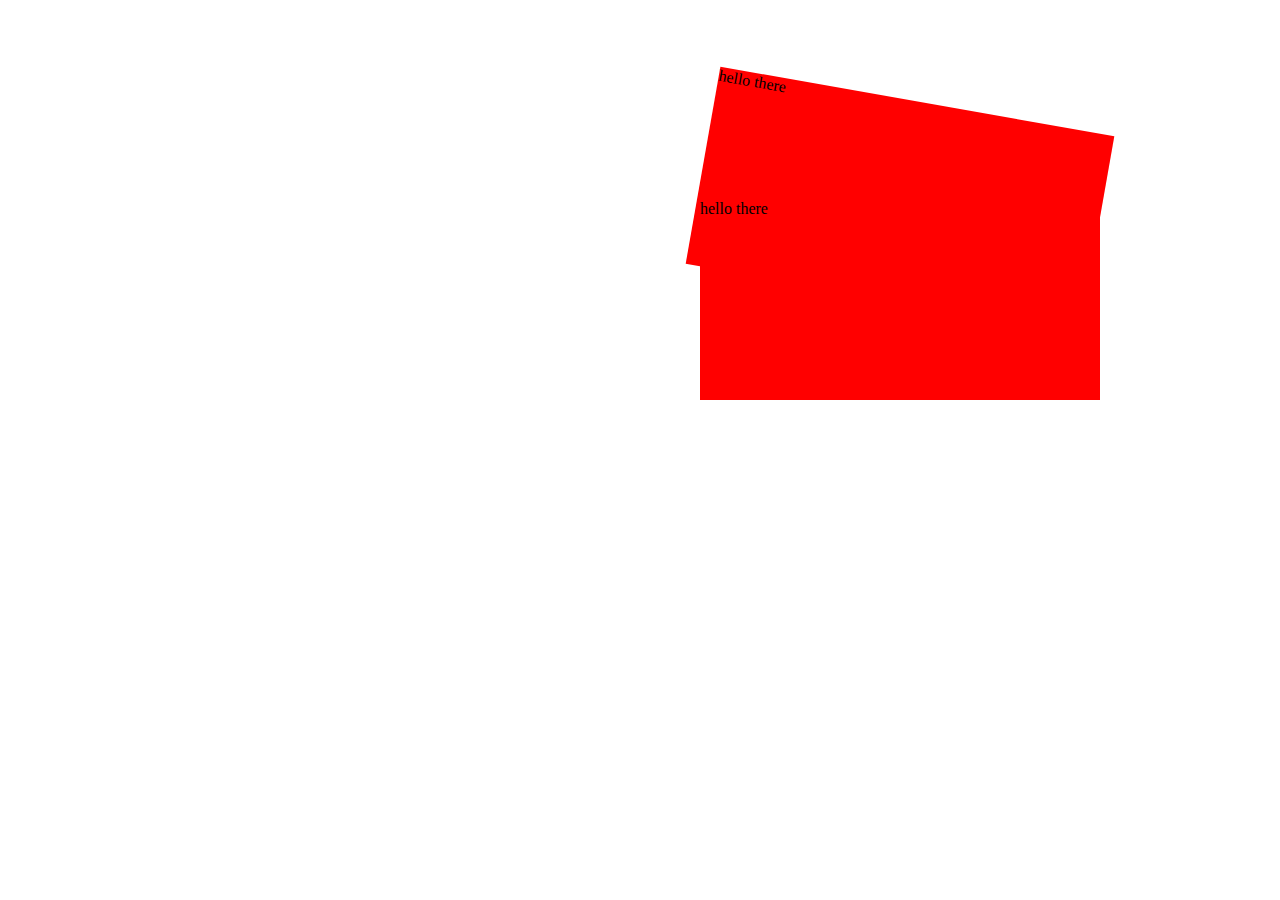
<file: data_attr/index.html>
<!DOCTYPE html>
<html>
<head>
	<title>css</title>
	<link rel="stylesheet" href="style.css">
</head>
<body>
	<div class="rockets" data-altitude="100" data-speed="3.5" data-rocket-distance="700">hello there</div>
	<div class="rockets" data-altitude="200" data-speed="5.0" data-rocket-distance="700">hello there</div>

<script src="script.js" type="text/javascript"></script>
</body>
</html>
</file>
<file: data_attr/style.css>
div{
	height: 200px;
	width: 400px;
}
.rockets{
	position: absolute;
	left: 0;
	transition: left 0s linear 0s;
	background-color: red;
}
div.rockets[data-altitude="100"]{
	transform: rotate(10deg);
}
</file>
